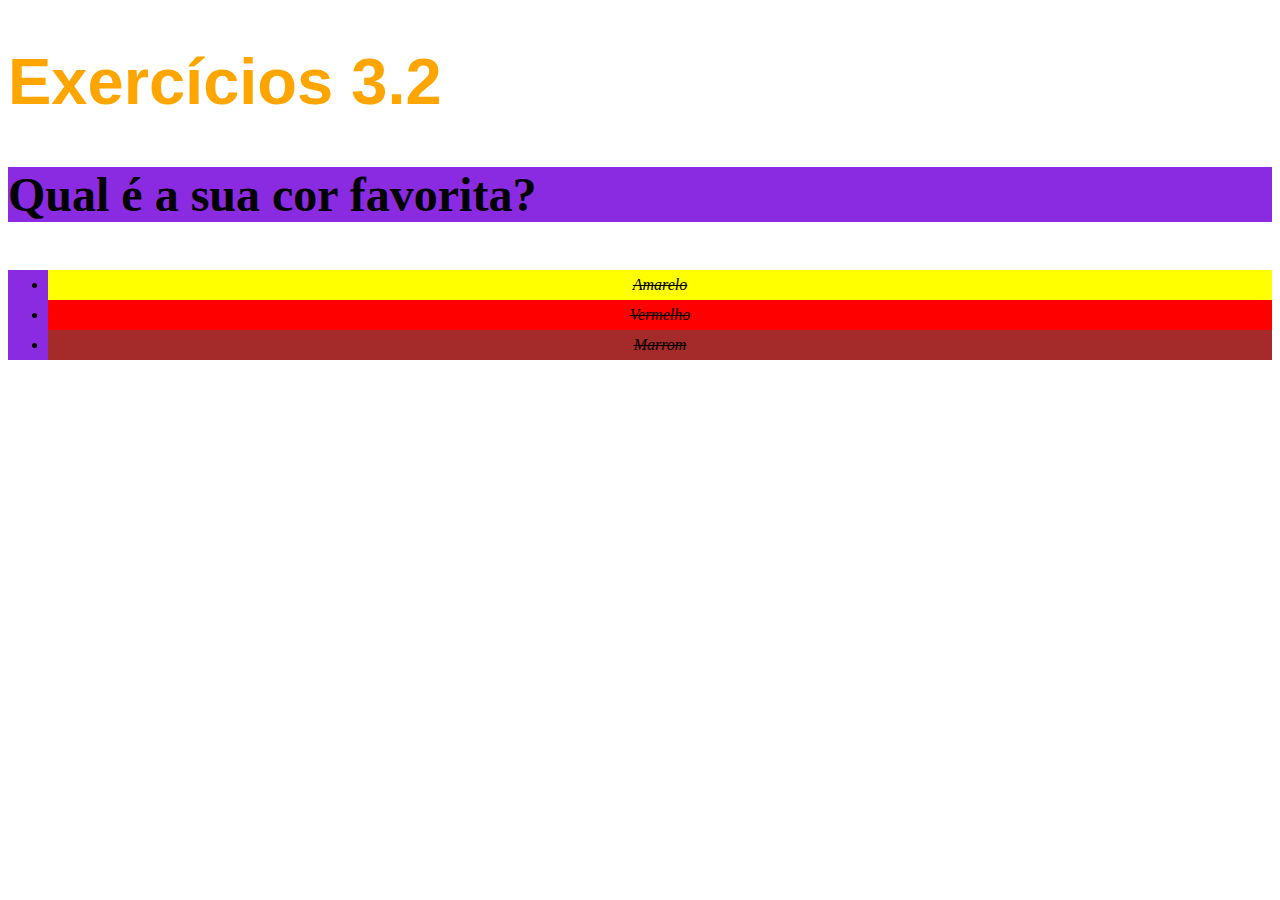
<file: fundamentos/bloco-03-introducao-a-html-e-css/dia-2-html-css-primeiros-passos-em-css/index.html>
<!DOCTYPE html>
<html lang="pt-br">
    <head>
        <meta charset="UTF-8">
        <title>HTML</title>
        <link rel="stylesheet" type="text/css" href="style.css">
        <style></style>
    </head>
    <body>
        <h1>Exercícios 3.2</h1>
        <p class="cor-fundo">Qual é a sua cor favorita?</p>
        <ul class="cor-fundo">
            <li id="yellow">Amarelo</li>
            <li id="red">Vermelho</li>
            <li id="brown">Marrom</li>
        </ul>
    </body>
</html>
</file>
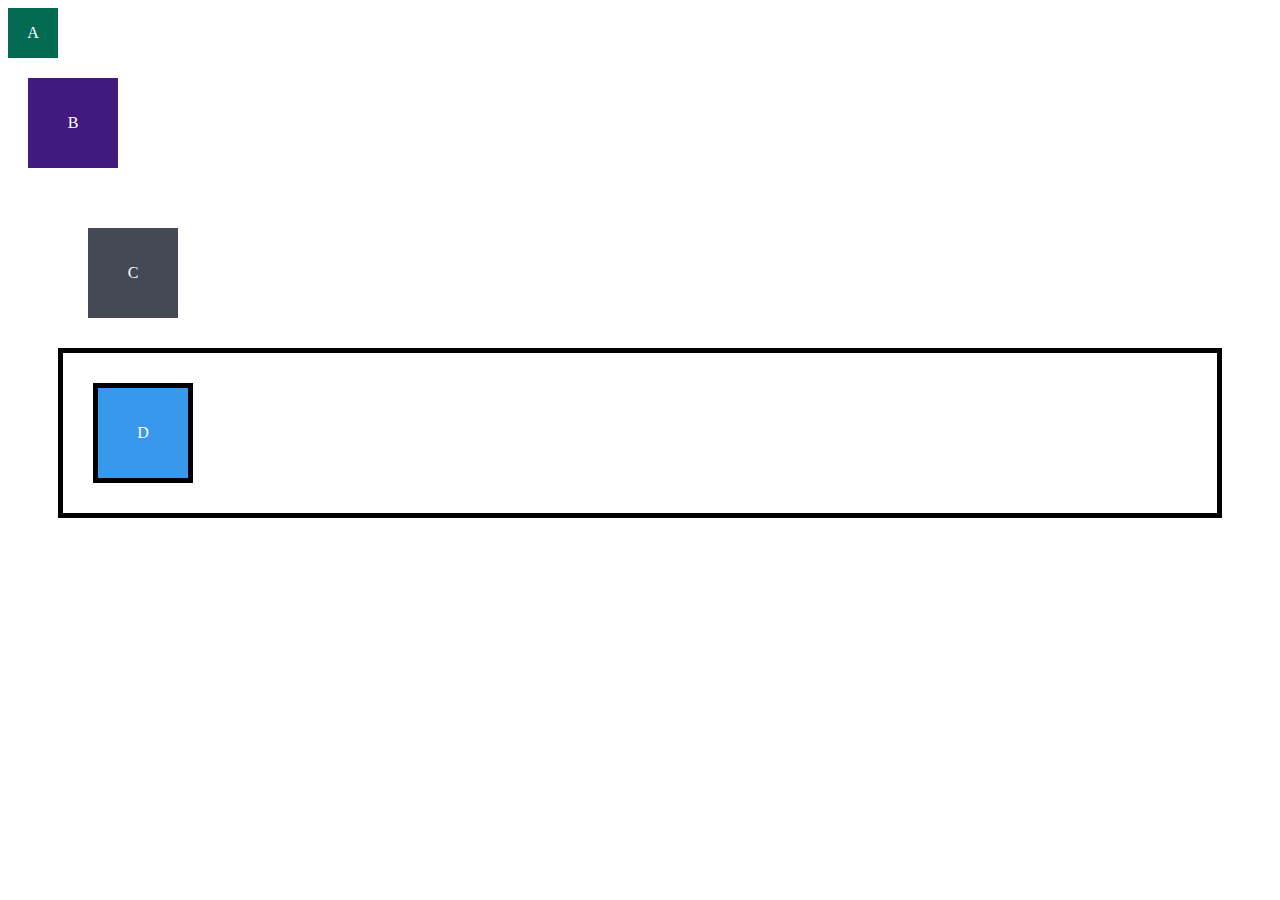
<file: fundamentos/bloco-03-introducao-a-html-e-css/dia-3-html-css-seletores-e-posicionamento/index.html>
<!DOCTYPE html>
<html lang="en">
<head>
  <meta charset="UTF-8">
  <meta name="viewport" content="width=device-width, initial-scale=1.0">
  <title>Exercício de Fixação: box model</title>
  <link rel="stylesheet" href="style.css">
</head>
<body>
  <div class="caixa width-and-height" style="background: #036b52">A</div>
  <div class="padding">
    <div class="caixa width-and-height padding" style="background: #41197f;">B</div>
    <div class="margin">
      <div class="caixa width-and-height padding margin" style="background: #444955">C</div>
      <div class="border">
        <div class="caixa width-and-height padding margin border" style="background: #3898EC">D</div>
      </div>
    </div>
</div>
</body>
</html>
</file>
<file: fundamentos/bloco-03-introducao-a-html-e-css/dia-2-html-css-primeiros-passos-em-css/style.css>
h1 {
  font-size: 65px;
  color: orange;
  font-family: sans-serif;
}

ul {
  background-color: rgb (255, 100, 400);
  line-height: 30px;
  font-style: italic;
  text-align: center;
  text-decoration: line-through;
}

.cor-fundo {
  background-color: blueviolet;
}

p {
  font-weight: 600;
  font-size: 3em;
}

body {
  font-size: 16px;
}

#yellow {
  background-color: yellow;
}

#red {
  background-color: red;
}

#brown {
  background-color: brown;
}
</file>
<file: fundamentos/bloco-03-introducao-a-html-e-css/dia-3-html-css-seletores-e-posicionamento/style.css>
.caixa {
    color: white;
    display: inline-block;
    line-height: 50px;
    text-align: center;
    vertical-align: top;
  }
  
  .width-and-height {
    height: 50px;
    width: 50px;
  }
  
  /* insira na classe abaixo um padding de 20px para aplicá-lo aos itens B, C e D */
  .padding {
    padding: 20px;
  }
  
  /* insira na classe abaixo uma margem de 30px para aplicá-la aos itens C e D */
  .margin {
    margin: 30px;
  }
  
  /* insira na classe abaixo uma borda com valor '5px solid black' para aplicá-la ao item D */
  .border {
    border: 5px solid black;
  }
</file>
